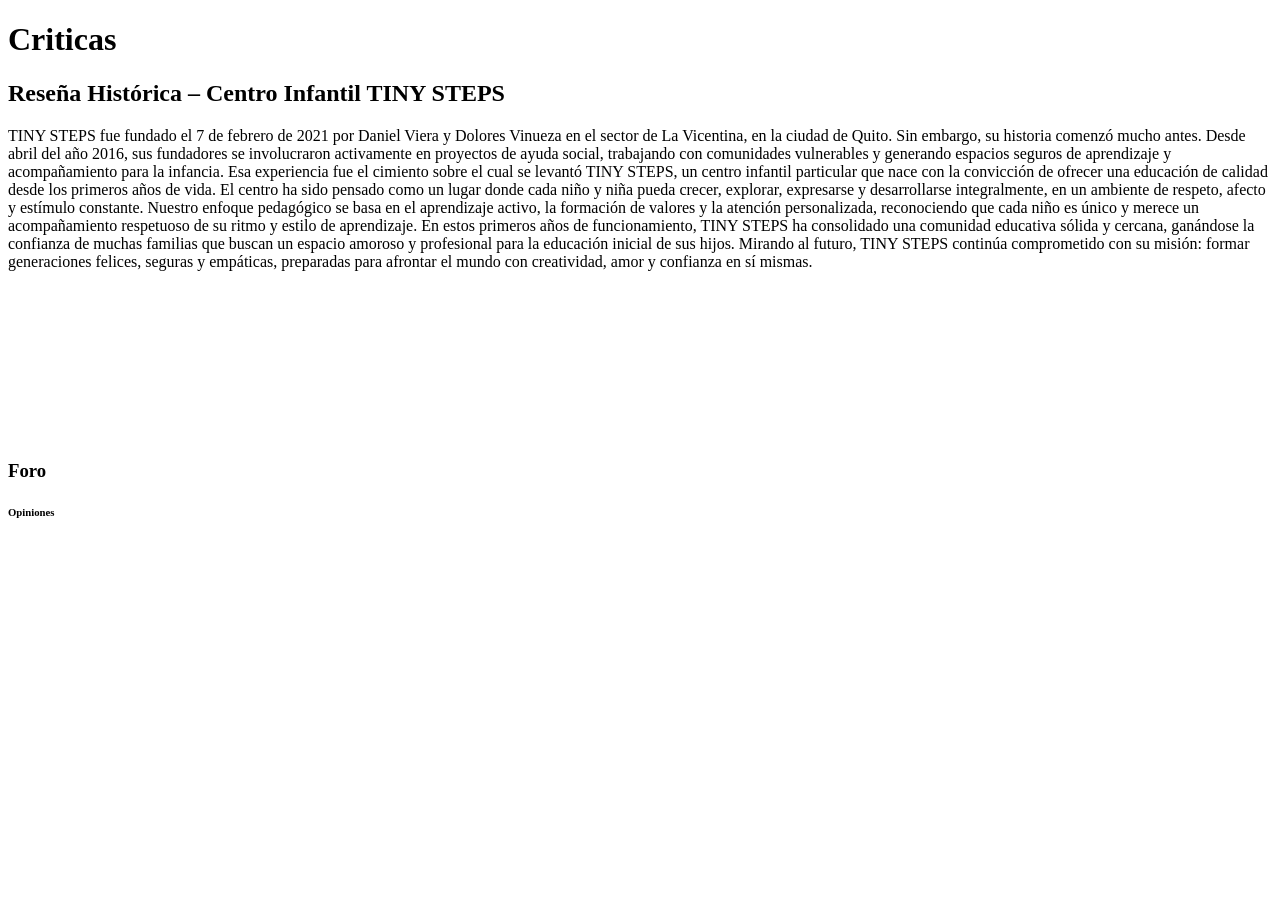
<file: Acerca de.html>
<!DOCTYPE html>
<html lang="en">
<head>
    <meta charset="UTF-8">
    <meta name="viewport" content="width=device-width, initial-scale=1.0">
    <title>Informacion</title>
</head>
<body>
    <h1>Criticas</h1>
    <div>
        <article>
            <h2>Reseña Histórica – Centro Infantil TINY STEPS</h2>
            <p> TINY STEPS fue fundado el 7 de febrero de 2021 por Daniel Viera y Dolores Vinueza en el sector de La Vicentina, en la ciudad de Quito. Sin embargo, su historia comenzó mucho antes. Desde abril del año 2016, sus fundadores se involucraron activamente en proyectos de ayuda social, trabajando con comunidades vulnerables y generando espacios seguros de aprendizaje y acompañamiento para la infancia.
                
                Esa experiencia fue el cimiento sobre el cual se levantó TINY STEPS, un centro infantil particular que nace con la convicción de ofrecer una educación de calidad desde los primeros años de vida. El centro ha sido pensado como un lugar donde cada niño y niña pueda crecer, explorar, expresarse y desarrollarse integralmente, en un ambiente de respeto, afecto y estímulo constante.
                
                Nuestro enfoque pedagógico se basa en el aprendizaje activo, la formación de valores y la atención personalizada, reconociendo que cada niño es único y merece un acompañamiento respetuoso de su ritmo y estilo de aprendizaje. En estos primeros años de funcionamiento, TINY STEPS ha consolidado una comunidad educativa sólida y cercana, ganándose la confianza de muchas familias que buscan un espacio amoroso y profesional para la educación inicial de sus hijos.
                
                Mirando al futuro, TINY STEPS continúa comprometido con su misión: formar generaciones felices, seguras y empáticas, preparadas para afrontar el mundo con creatividad, amor y confianza en sí mismas.</p>
        </article>
    </div>
    <div class="video-background">
        <video autoplay loop muted>
            <source src="video/Video acercade.mp4" type="video/mp4">
        </video>
    </div>
    <div>
        <h3>Foro</h3>
        <h6>Opiniones </h6>


    </div>
    
</body>
</html>
</file>
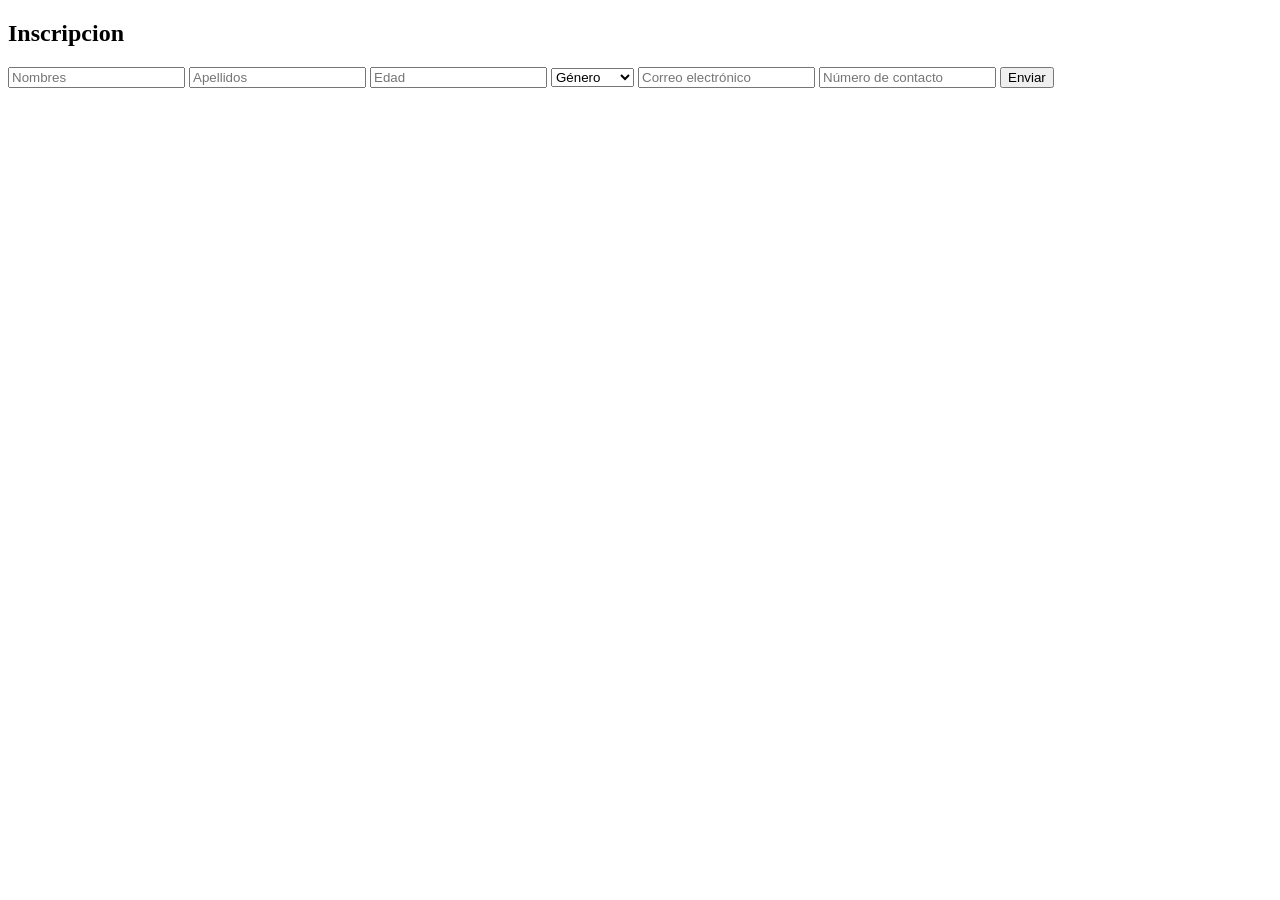
<file: Formulario.html>
<!DOCTYPE html>
<html lang="en">
<head>
    <meta charset="UTF-8">
    <meta name="viewport" content="width=device-width, initial-scale=1.0">
    <title>Inscripcion</title>
</head>
<body>
    <section>
        <h2>Inscripcion</h2>
        <form>
          <input type="text" placeholder="Nombres" required>
          <input type="text" placeholder="Apellidos" required>
          <input type="number" placeholder="Edad" required>
          <select required>
            <option value="">Género</option>
            <option value="Masculino">Masculino</option>
            <option value="Femenino">Femenino</option>
          </select>
          <input type="email" placeholder="Correo electrónico" required>
          <input type="text" placeholder="Número de contacto" required>
          <button type="submit">Enviar</button>
        </form>
      </section>
    
</body>
</html>
</file>
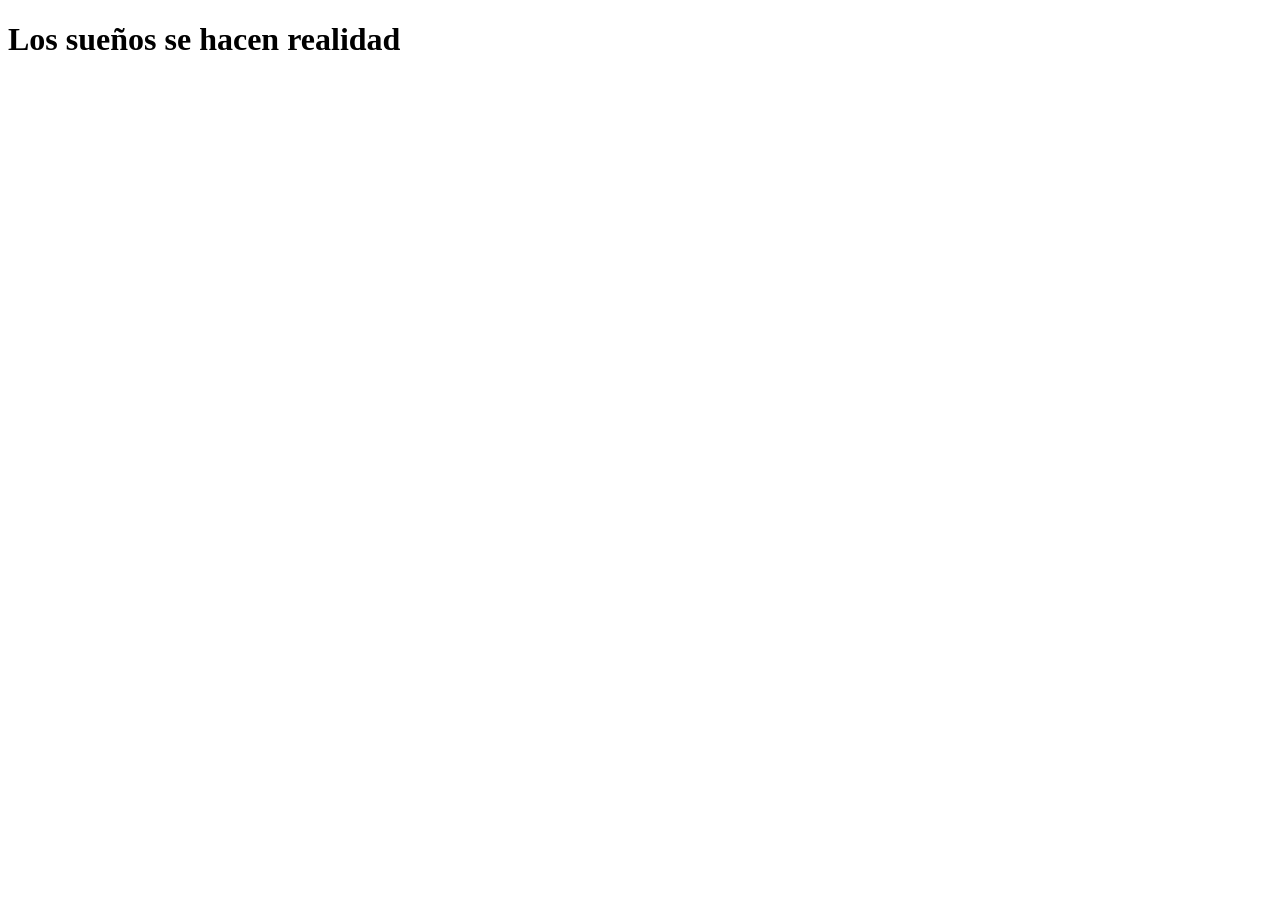
<file: Galeria.html>
<!DOCTYPE html>
<html lang="en">
<head>
    <meta charset="UTF-8">
    <meta name="viewport" content="width=device-width, initial-scale=1.0">
    <title>Document</title>
</head>
<body>
    <h1>Los sueños se hacen realidad</h1>
    
</body>
</html>
</file>
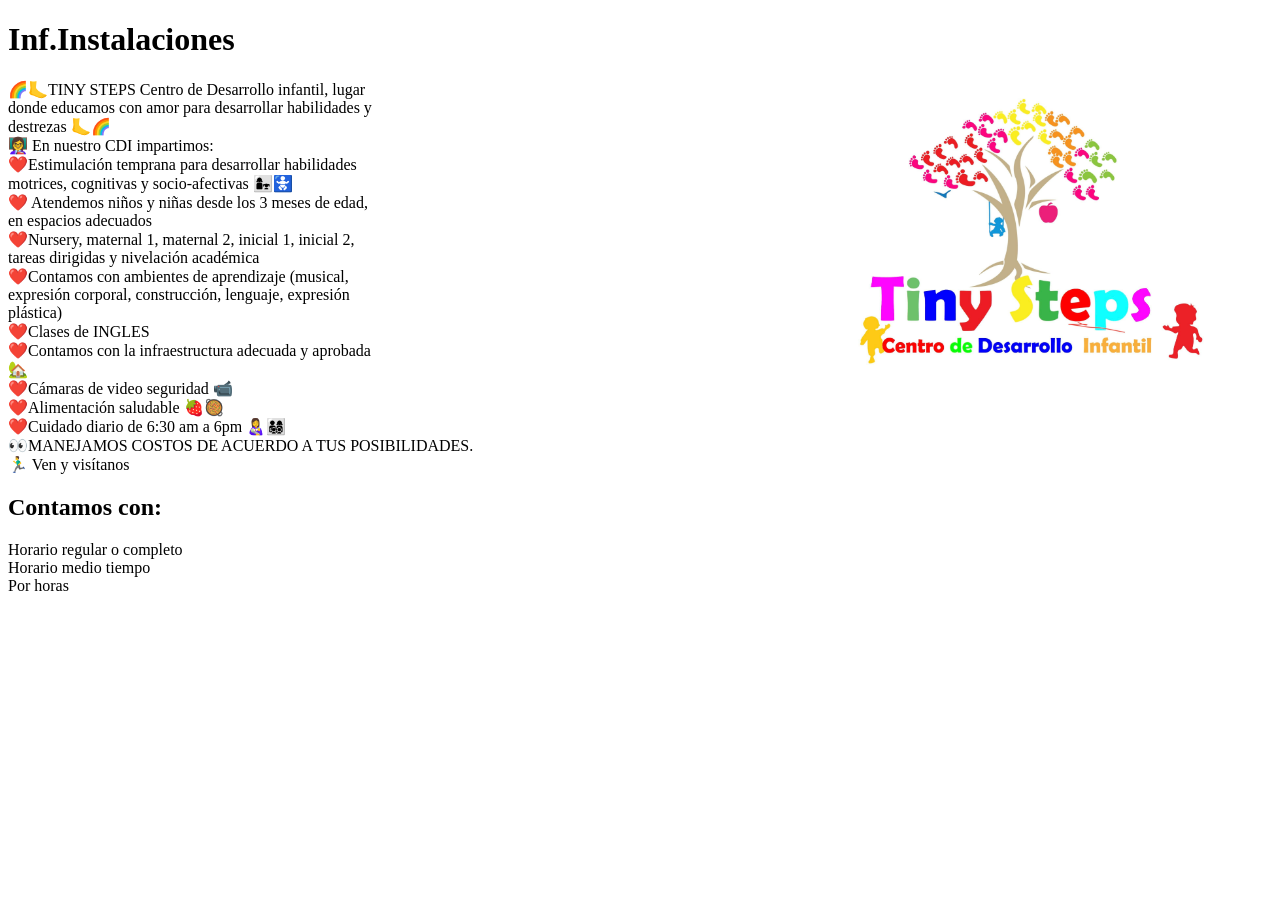
<file: Instalaciones.html>
<!DOCTYPE html>
<html lang="en">
<head>
    <meta charset="UTF-8">
    <meta name="viewport" content="width=device-width, initial-scale=1.0">
    <title>Inf.Instalaciones</title>
</head>
<body>
    <h1>Inf.Instalaciones</h1>
    <section>
        <div>
            <img src="img/Tyni Steps.jpg" alt="" style="float: right; width: 500px; margin-left: 400px;">
            <p >🌈🦶TINY STEPS Centro de Desarrollo infantil, lugar donde educamos con amor para desarrollar habilidades y destrezas 🦶🌈
               <br>
                👩‍🏫 En nuestro CDI impartimos:
                <br>
                ❤️Estimulación temprana para desarrollar habilidades motrices, cognitivas y socio-afectivas 👩‍👧🚼
                <br>
                ❤️ Atendemos niños y niñas desde los 3 meses de edad, en espacios adecuados 
                <br>
                ❤️Nursery, maternal 1, maternal 2, inicial 1, inicial 2, tareas dirigidas y nivelación académica 
                <br>
                ❤️Contamos con ambientes de aprendizaje (musical, expresión corporal, construcción, lenguaje, expresión plástica)
                <br>
                ❤️Clases de INGLES
                <br>
                ❤️Contamos con la infraestructura adecuada y aprobada 🏡
                <br>
                ❤️Cámaras de video seguridad 📹
                <br>
                ❤️Alimentación saludable 🍓🥘
                <br>
                ❤️Cuidado diario de 6:30 am a 6pm 👩‍🍼👨‍👩‍👧‍👦
                <br>
                👀MANEJAMOS COSTOS DE ACUERDO A TUS POSIBILIDADES.
                <br>
                🏃‍♂️ Ven y visítanos</p>
        </div>
        <div>
            <h1>Contamos con:</h1>
            <p>Horario regular o completo 
                <br>
                Horario medio tiempo
                <br>
                Por horas</p>
        </div>
    </section>
</body>
</html>
</file>
